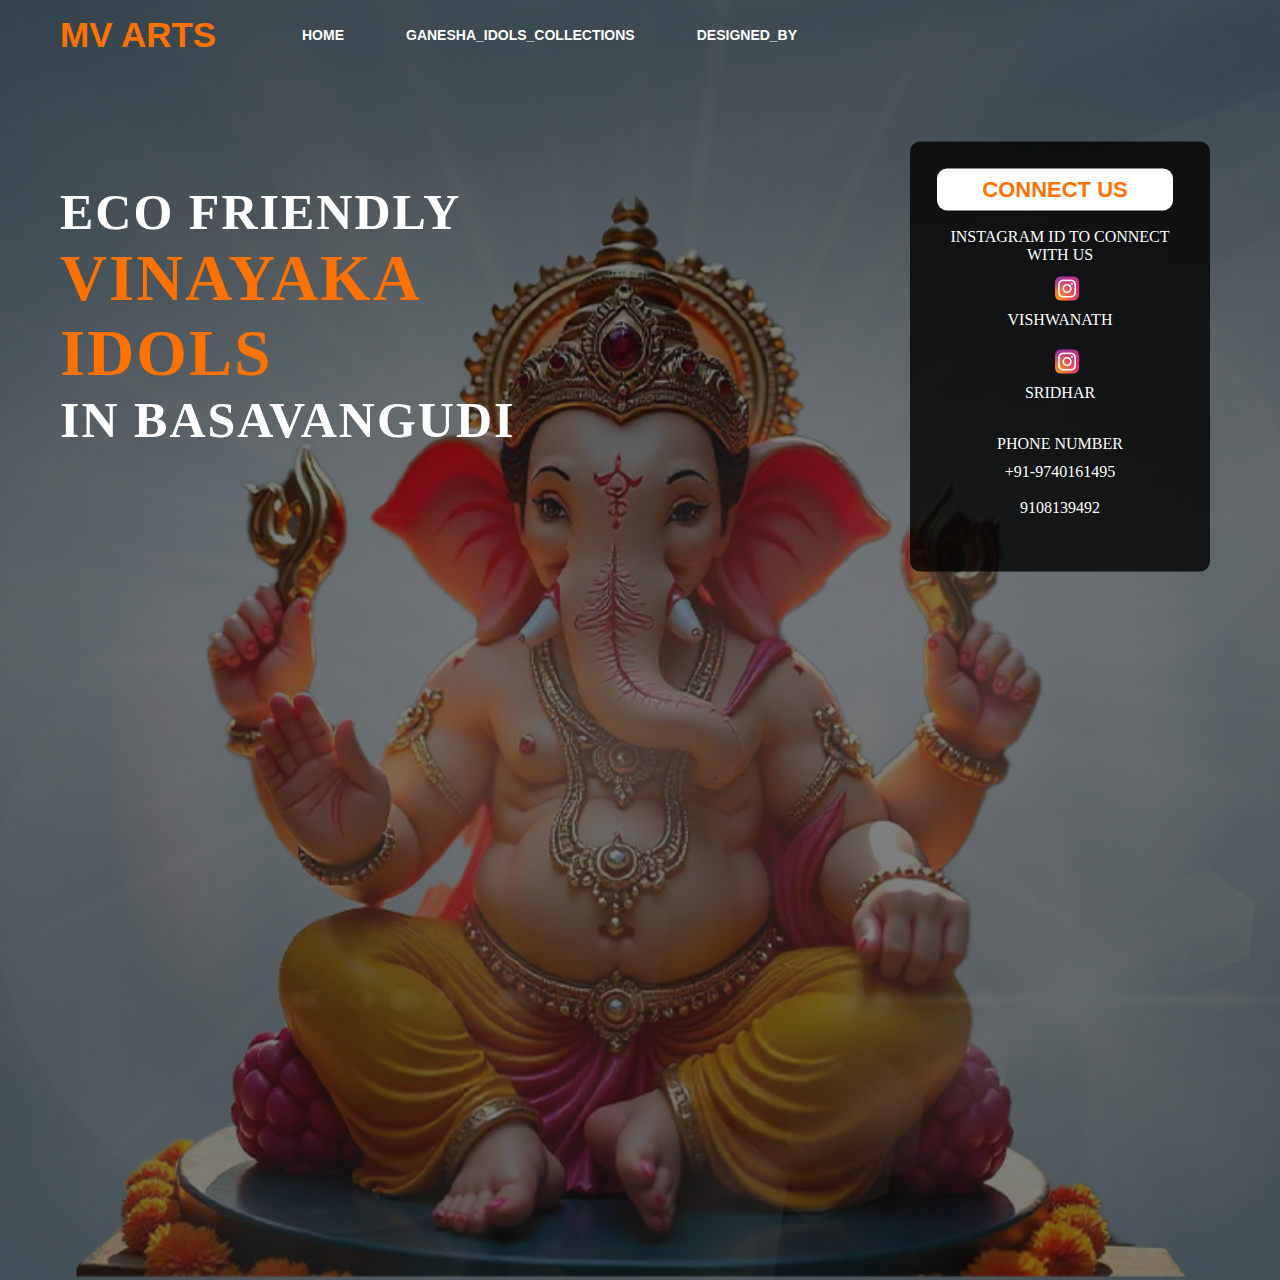
<file: index.html>
<!DOCTYPE html>
<html lang="en">
<head>
    <meta charset="UTF-8">
    <meta name="viewport" content="width=device-width, initial-scale=1.0">
    <title>vinayaka Design</title>
    <link rel="stylesheet" href="style.css">
</head>
<body>

    <div class="main">
        <div class="navbar">
            <div class="icon">
                <h2 class="logo">MV ARTS</h2>
            </div>

            <div class="menu">
                <ul>
                    
                     <li><a href="home.html">HOME</a></li>                
                    <li><a href="ganesha.html">GANESHA_IDOLS_COLLECTIONS</a></li>
                      <li><a href="design.html">DESIGNED_BY</a></li>  
                    
                </ul>
            </div>

          

        </div> 
        <div class="content">
            <h1>ECO FRIENDLY<br><span>VINAYAKA <BR>IDOLS</span> <br>IN BASAVANGUDI</h1>
            <p class="par"></p>

                

                <div class="form">
                    <h2>CONNECT US</h2>
                    

                  
                    <p class="liw">INSTAGRAM ID TO CONNECT WITH US</p>

                    <div class="icons" align="center">
                        <a href="https://www.instagram.com/vishwanath_32/" ><ion-icon name="logo-instagram">
                            <img src="1.png" width="30" height="30" alt=""></ion-icon></a>
                        <p>VISHWANATH</p><br>
                      
                        <a href="https://www.instagram.com/sridhar__gowdaa/"><ion-icon name="logo-instagram">
                        <img src="1.png" width="30" height="30" alt=""></ion-icon></a>
                        <p>SRIDHAR</p>
                        <BR>
                            <p class="liw">PHONE NUMBER</p>
                            <P>+91-9740161495</P><BR>
                            <P>9108139492</P>
                         
                    </div>

                </div>
                    </div>
                </div>
        </div>
    </div>
    
</body>
</html>
</file>
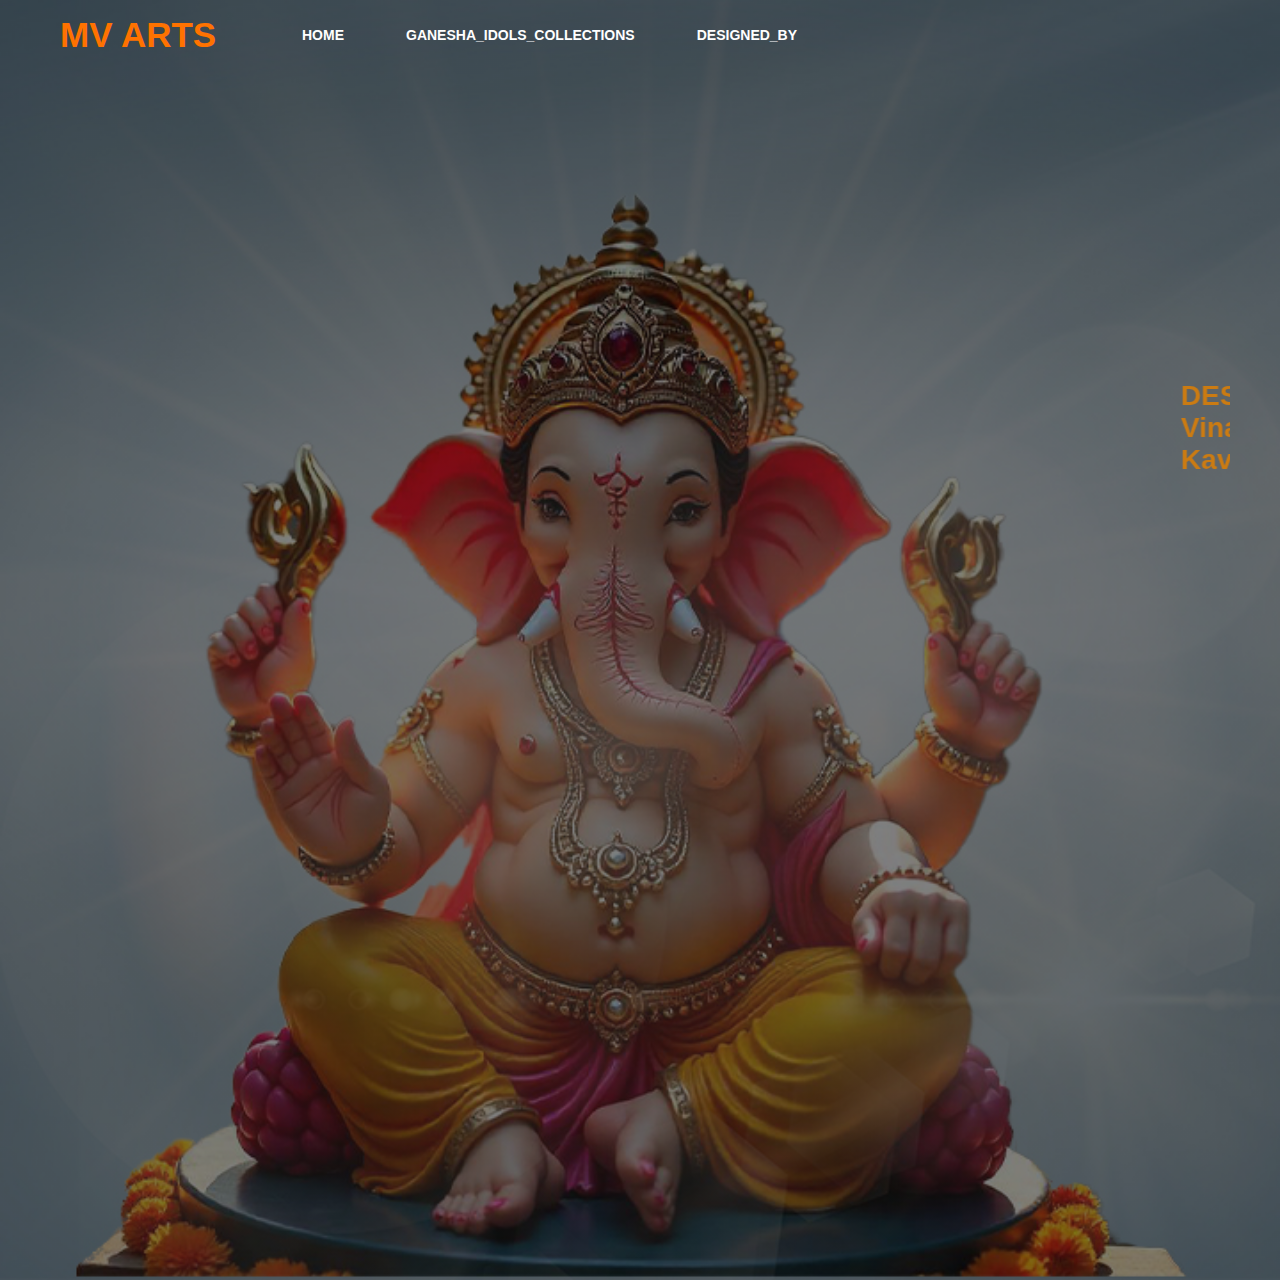
<file: design.html>
<!DOCTYPE html>
<html lang="en">
<head>
    <meta charset="UTF-8">
    <meta name="viewport" content="width=device-width, initial-scale=1.0">
    <title>Design</title>
      <link rel="stylesheet" href="style.css">
</head>
<body>
    
    <div class="main">
        <div class="navbar">
            <div class="icon">
                <h2 class="logo">MV ARTS</h2>
            </div>
            <div class="menu">
                <ul>
                    <li><a href="home.html">HOME</a></li>                
                    <li><a href="ganesha.html">GANESHA_IDOLS_COLLECTIONS</a></li>
                    <li><a href="design.html">DESIGNED_BY</a></li>  
                </ul>
            </div>
        </div >
        <div class="h1">
         <marquee behavior="scroll" direction="left">
        <h1 >DESIGNED_BY<br>Vinayaka S H<br>Kavya Shivaram</h1></marquee>
        </div>

        <!-- <div class="tha">
            <marquee behavior="scLIDE" direction="left">
                <p >THANK YOU FOR VISITING!</p>
            </marquee>
        </div> -->
    </div>
</body>
</html>
</file>
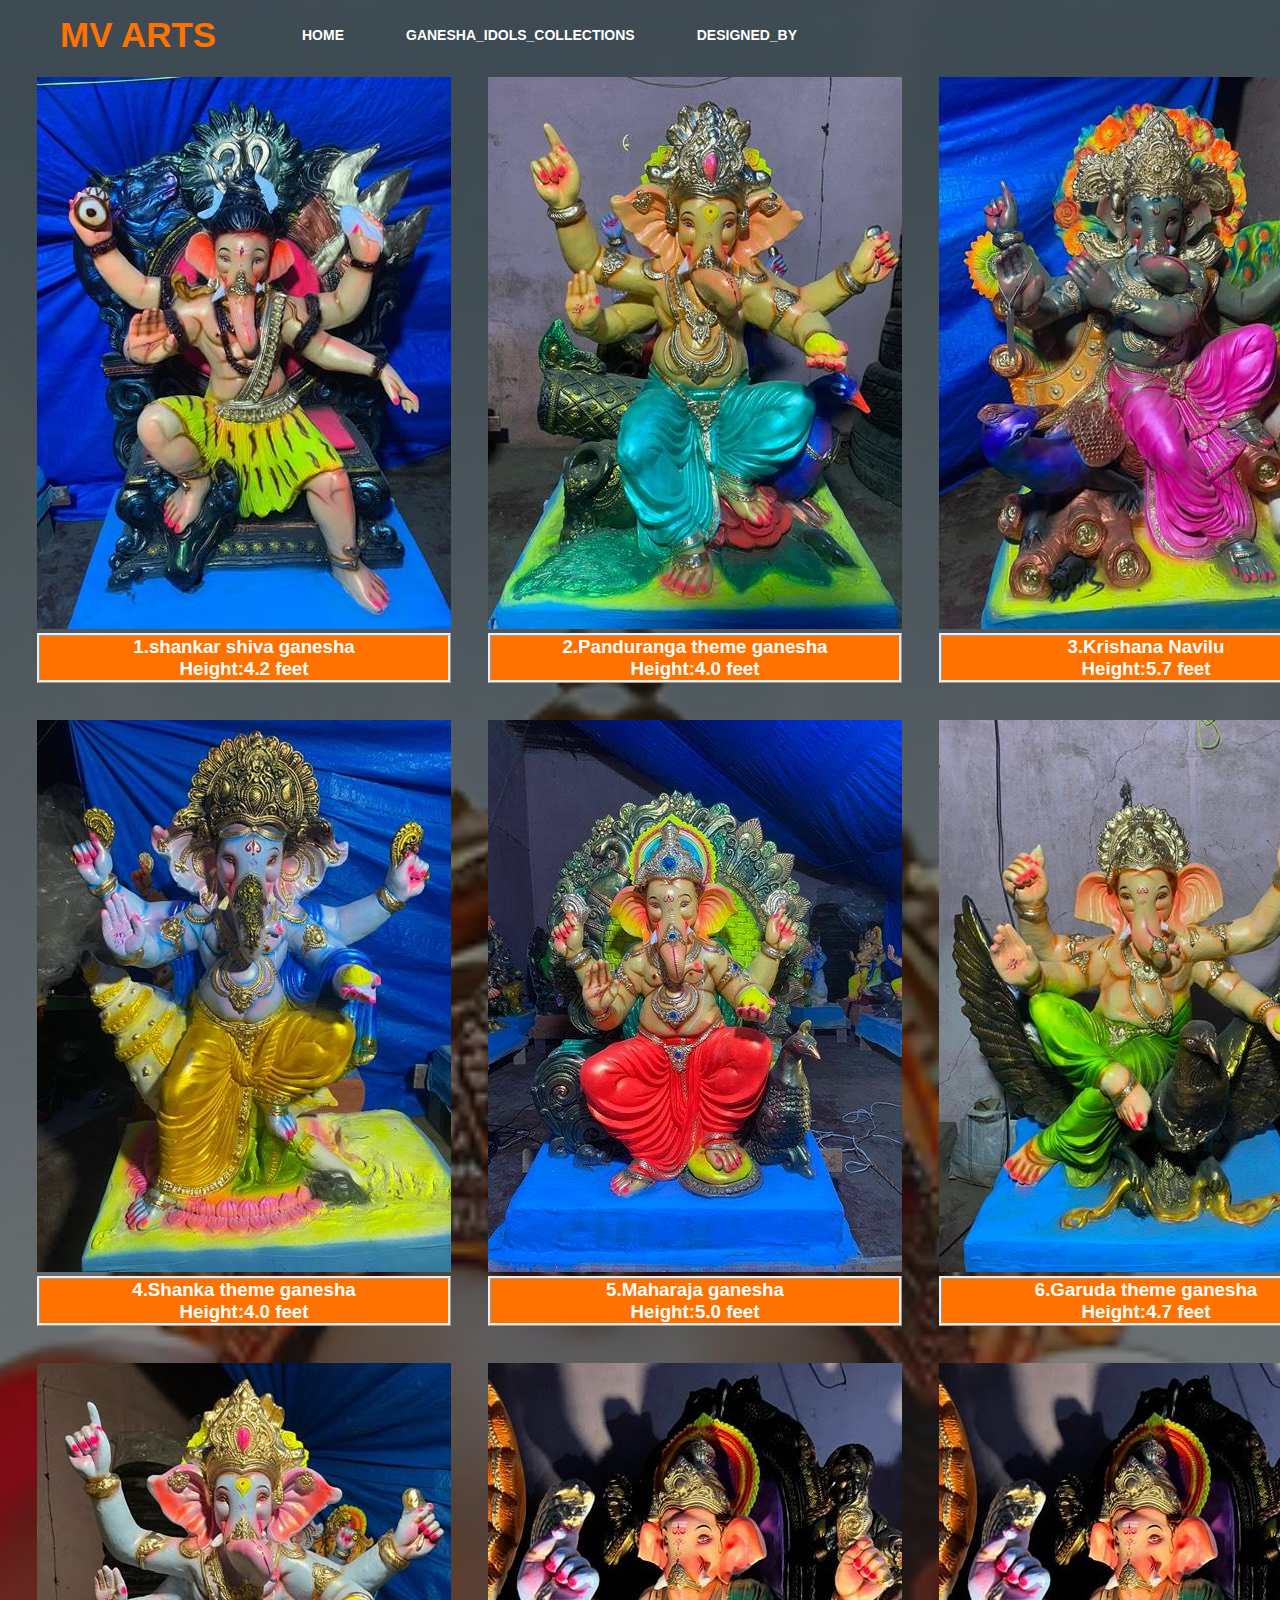
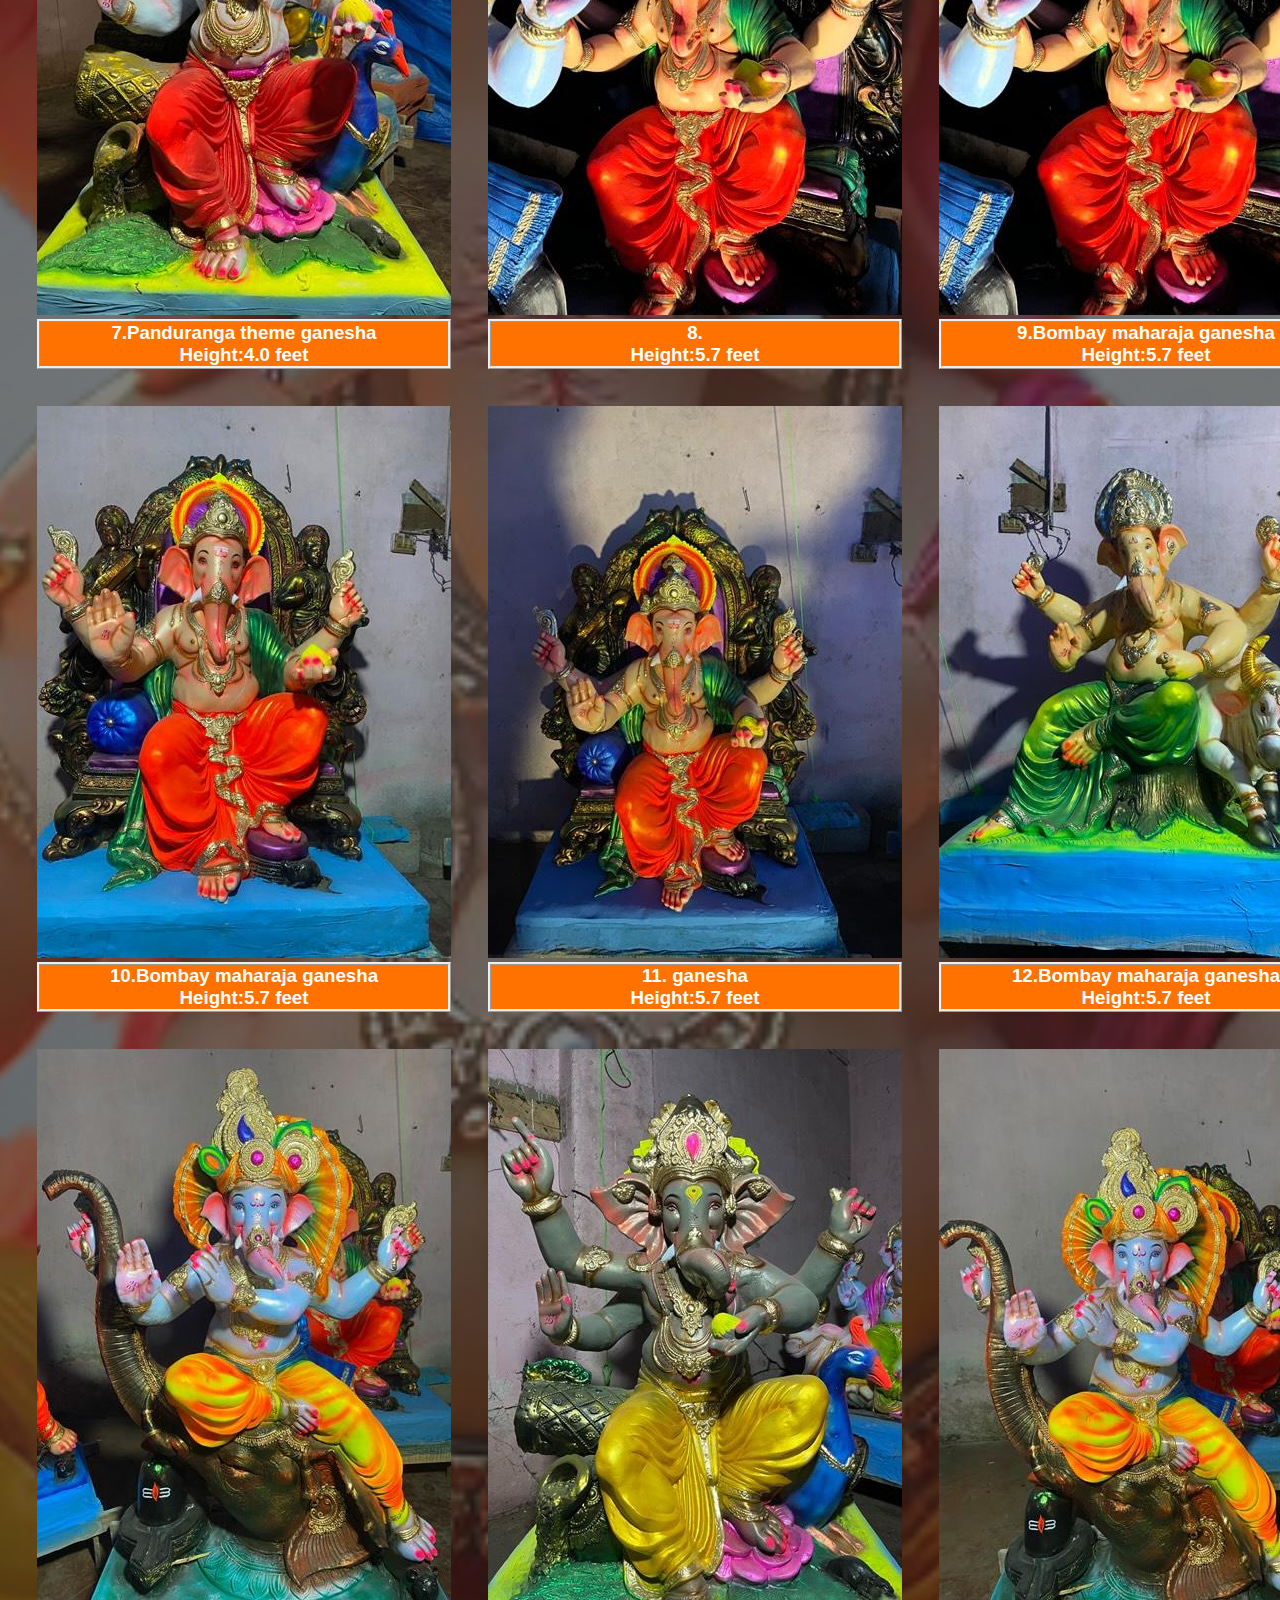
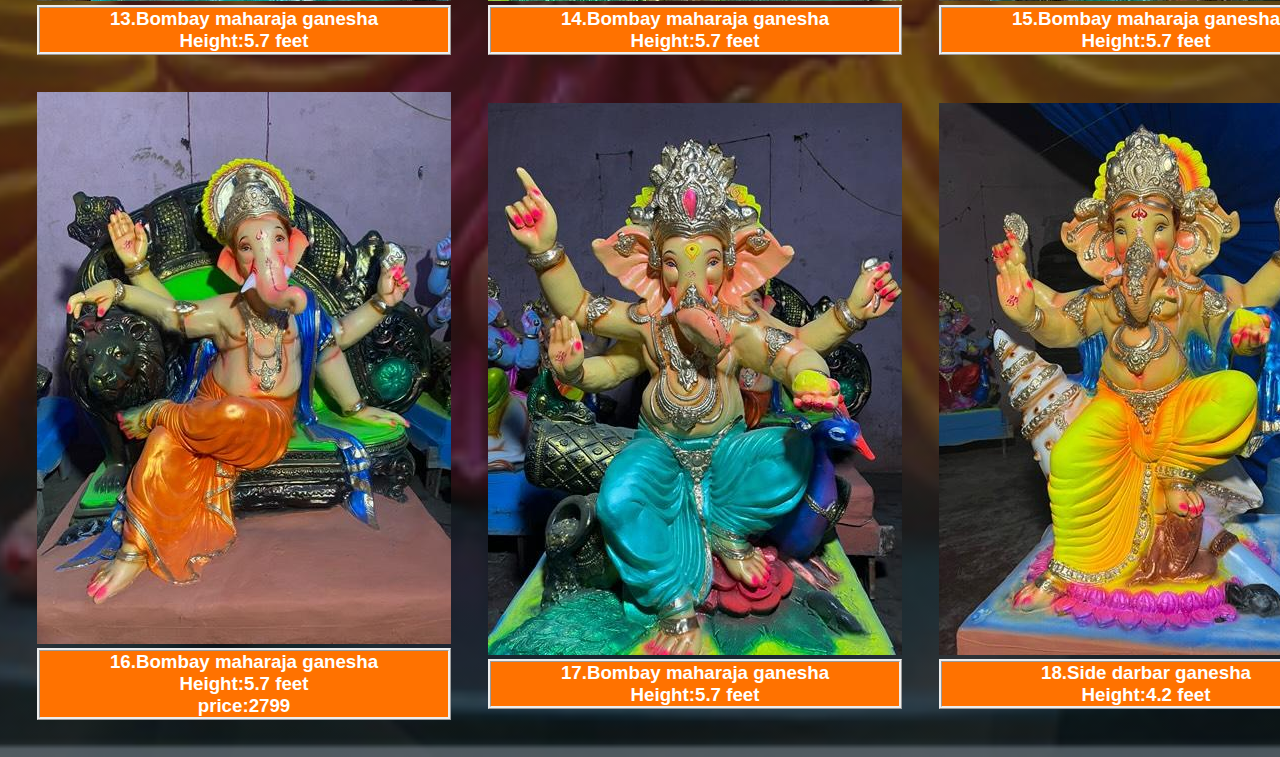
<file: ganesha.html>
<!DOCTYPE html>
<html lang="en">
<head>
    <meta charset="UTF-8">
    <meta name="viewport" content="width=device-width, initial-scale=1.0">
    <title>ganesha_collections</title>
      <link rel="stylesheet" href="style.css">
</head>
<body>
    
    <div class="main">
        <div class="navbar">
            <div class="icon">
                <h2 class="logo">MV ARTS</h2>
            </div>
            <div class="menu">
                <ul> 
                    <li><a href="home.html">HOME</a></li>                
                    <li><a href="ganesha.html">GANESHA_IDOLS_COLLECTIONS</a></li>
                    <li><a href="design.html">DESIGNED_BY</a></li>  
                </ul>
            </div>
        </div>
        <div class="image-container">
            <table  align="center">
                <tr >
                    <td class="idols"><img src="1.1.jpg"alt="no image found">
                        <h3>1.shankar shiva ganesha <br> Height:4.2 feet</h3>
                    </td>

                    <td class="idols"><img src="2.jpg" alt="no image found">
                    <h3>2.Panduranga theme ganesha <br> Height:4.0 feet</h3>
                    </td>

                    <td class="idols"><img src="3.jpg" alt="no image found">
                    <h3>3.Krishana Navilu <br> Height:5.7 feet</h3>
                    </td>                    
                </tr>

                <tr>
                    <td class="idols"><img src="4.jpg" alt="no image found">
                    <h3>4.Shanka theme ganesha <br> Height:4.0 feet</h3>
                    </td>

                    <td class="idols"><img src="5.jpg" alt="no image found">
                    <h3>5.Maharaja ganesha <br> Height:5.0 feet</h3>
                    </td>

                    <td class="idols"><img src="6.jpg" alt="no image found">
                    <h3>6.Garuda theme ganesha <br> Height:4.7 feet</h3>
                    </td>
                </tr>

                <tr>
                    <td class="idols"><img src="8.jpg" alt="no image found">
                    <h3>7.Panduranga theme ganesha <br> Height:4.0 feet</h3>
                    </td>

                    <td class="idols"><img src="9.jpg" alt="no image found">
                    <h3>8. <br> Height:5.7 feet</h3>
                    </td>

                    <td class="idols"><img src="9.jpg" alt="no image found">
                    <h3>9.Bombay maharaja ganesha <br> Height:5.7 feet</h3>
                    </td>
                </tr>

                <tr>
                    <td class="idols"><img src="10.jpg" alt="no image found">
                    <h3>10.Bombay maharaja ganesha <br> Height:5.7 feet</h3>
                    </td>

                    <td class="idols"><img src="11.jpg" alt="no image found">
                    <h3>11. ganesha <br> Height:5.7 feet</h3>
                    </td>

                    <td class="idols"><img src="12.jpg" alt="no image found">
                    <h3>12.Bombay maharaja ganesha <br> Height:5.7 feet</h3>
                    </td>
                </tr>

                <tr>
                    <td class="idols"><img src="13.jpg" alt="no image found">
                    <h3>13.Bombay maharaja ganesha <br> Height:5.7 feet</h3>
                    </td>

                    <td class="idols"><img src="14.jpg" alt="no image found">
                    <h3>14.Bombay maharaja ganesha <br> Height:5.7 feet</h3>
                    </td>

                    <td class="idols"><img src="15.jpg" alt="no image found">
                    <h3>15.Bombay maharaja ganesha <br> Height:5.7 feet</h3>
                    </td>
                </tr>

                <tr>
                    <td class="idols"><img src="16.jpg" alt="no image found">
                    <h3>16.Bombay maharaja ganesha <br> Height:5.7 feet<br>price:2799</h3>
                    </td>

                    <td class="idols"><img src="17.jpg" alt="no image found">
                    <h3>17.Bombay maharaja ganesha <br> Height:5.7 feet</h3>
                    </td>

                    <td class="idols"><img src="18.jpg" alt="no image found">
                    <h3>18.Side darbar ganesha <br> Height:4.2 feet</h3>
                    </td>
                </tr>
            </table>
        </div>
    </div>  
</body>
</html>
</file>
<file: style.css>
*{
    margin: 0;
    padding: 0;
}

.main{
     margin: 0;
    padding: 0;
    width: 100%;
  
    background: linear-gradient(to top, rgba(0,0,0,0.5)50%,rgba(0,0,0,0.5)50%), url(ganesha.jpg);
    background-position: center;
    background-size: cover;
    height: 100%;
    min-height: 100vw;
    
}


.navbar{
    width: 1200px;
    height: 75px;
    margin: auto;
}

.icon{
    width: 200px;
    float: left;
    height: 70px;
    margin: auto;
}

.logo{
    color: #ff7200;
    font-size: 35px;
    font-family: Arial;
    padding-left: 20px;
    float: left;
    padding-top: 10px;
    margin-top: 5px
}

.menu{
    width: 400px;
    float: left;
    height: 70px;
}

ul{
    float: left;
    display: flex;
    justify-content: center;
    align-items: center;
}

ul li{
    list-style: none;
    margin-left: 62px;
    margin-top: 27px;
    font-size: 14px;
}

ul li a{
    text-decoration: none;
    color: #fff;
    font-family: Arial;
    font-weight: bold;
    transition: 0.4s ease-in-out;
}

ul li a:hover{
    color: #ff7200;
}

.content{
    width: 1200px;
    height: auto;
    margin: auto;
    color: #fff;
    position: relative;
}

.content .par{
    padding-left: 20px;
    padding-bottom: 25px;
    font-family: Arial;
    letter-spacing: 1.2px;
    line-height: 30px;
}

.content h1{
    font-family: 'Times New Roman';
    font-size: 50px;
    padding-left: 20px;
    margin-top: 9%;
    letter-spacing: 2px;
}

.content .cn{
    width: 160px;
    height: 40px;
    background: #ff7200;
    border: none;
    margin-bottom: 10px;
    margin-left: 20px;
    font-size: 18px;
    border-radius: 10px;
    cursor: pointer;
    transition: .4s ease;
    
}

.content .cn a{
    text-decoration: none;
    color: #000;
    transition: .3s ease;
}

.cn:hover{
    background-color: #fff;
}

.content span{
    color: #ff7200;
    font-size: 65px
}

.form{
    width: 250px;
    height: 380px;
    background: linear-gradient(to top, rgba(0,0,0,0.8)50%,rgba(0,0,0,0.8)50%);
    position: absolute;
    top: -20px;
    left: 870px;
    transform: translate(0%,-5%);
    border-radius: 10px;
    padding: 25px;
}

.form h2{
    width: 220px;
    font-family: sans-serif;
    text-align: center;
    color: #ff7200;
    font-size: 22px;
    background-color: #fff;
    border-radius: 10px;
    margin: 2px;
    padding: 8px;
}
.liw{
    padding-top: 15px;
    padding-bottom: 10px;
    text-align: center;
}
.icons a{
    text-decoration: none;
    color: #fff;
}
.icons ion-icon{
    color: #fff;
    font-size: 30px;
    padding-left: 14px;
    padding-top: 5px;
    transition: 0.3s ease;
}
.icons ion-icon:hover{
    color: #ff7200;
}



/* it is the css code for ganesha collection html */
.idols{
    border-radius: 10%;
    padding-left: 35px;
    padding-bottom: 35px;
}
h3{
    font-family: Arial, "Helvetica Neue", Helvetica, sans-serif;
    background-color: #ff7200;
    text-align: center;
    color: #fff;
    border-style:ridge;
}

.h1{
    color:rgba(204, 123, 18, 0.995);
    font-family: Arial;
   position: fixed;    /* Stays fixed on screen */
  bottom: 70px;      
  right: 50px;        
  height: 50%;
  font-size: 14px;
}
/* .tha{
     color:rgba(204, 123, 18, 0.995);
    text-align: bottom;
    height: 50%;
  font-size: 14px;
    bottom: 70px;      
  right: 50px; 
} */
.image-container .idols:hover{
    
    transition: transform 0.2px ease-in;
}
.image-container img:hover{
    border-radius: 15%;
    /* border:2px solid; */
    box-shadow: 0px 10px 50px rgb(0, 0, 0);
    transition: transform 0.2px ease-in;
}


.image-container {

    display: flex;
    justify-content: space-between;
}

.image-container .idols:hover{
    transform: scale(1.2,1.2);
}
@media (max-width: 768px) {
  .main {
      background-color: rgba(184, 184, 140, 0.739);
    background: url("ganesha.jpg") no-repeat center center fixed;
    background-size: cover;
  }
}
@media (max-width: 768px) {
  body {
    background: url("ganesha.jpg") no-repeat center center fixed;
      background-color: rgba(184, 184, 140, 0.739);
    background-size: cover;
  }
}
</file>
